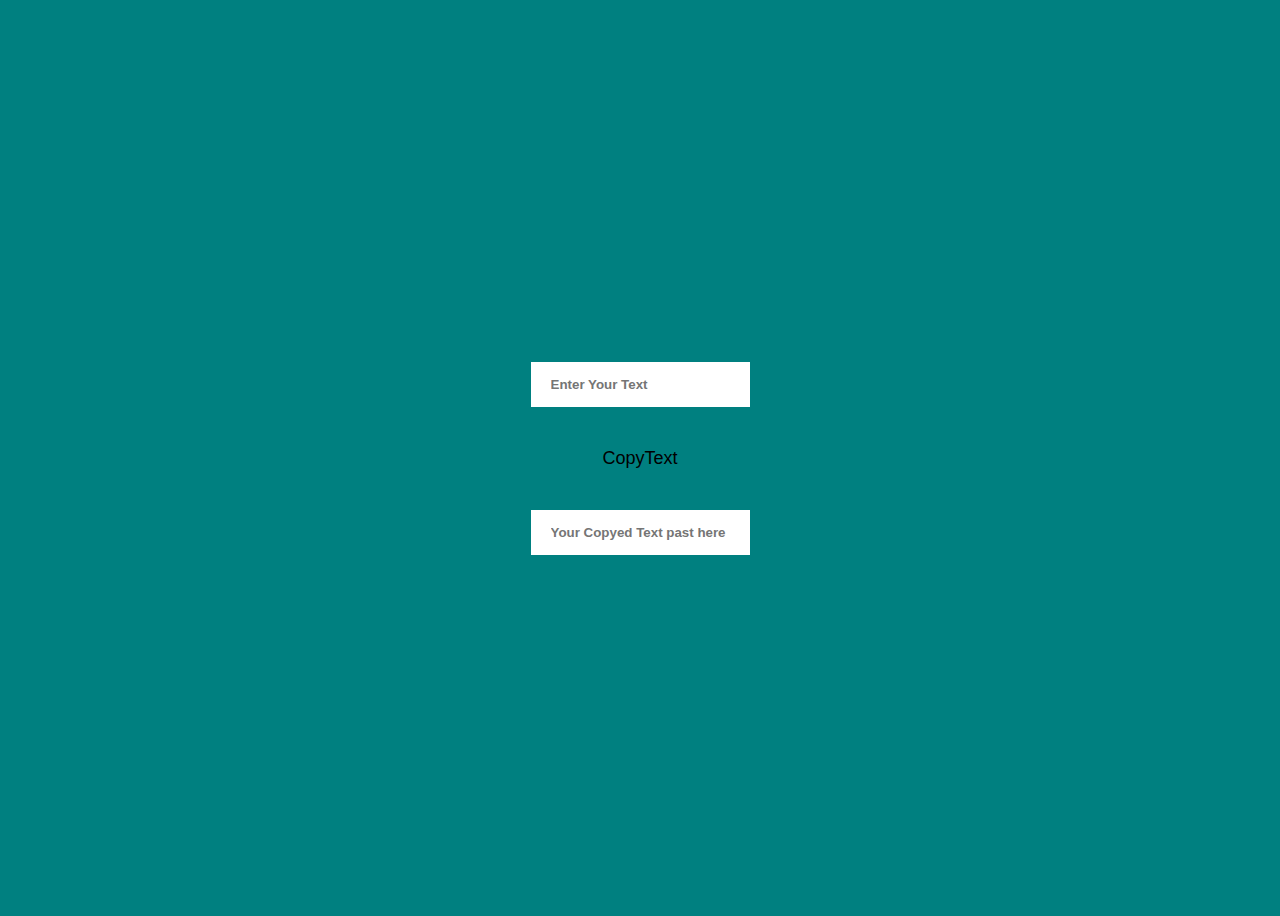
<file: 02Project/index.html>
<!DOCTYPE html>
<html lang="en">

<head>
    <meta charset="UTF-8">
    <meta http-equiv="X-UA-Compatible" content="IE=edge">
    <meta name="viewport" content="width=device-width, initial-scale=1.0">
    <title>Project2</title>
    <link rel="stylesheet" href="css/style.css">
</head>

<body>

    <div class="container">

        <input type="text" class="copyText" id="copyText" placeholder="Enter Your Text">

        <button class="btn">CopyText</button>

        <input type="text" class="past" placeholder="Your Copyed Text past here">

    </div>


    <script src="js/App.js"></script>
</body>

</html>
</file>
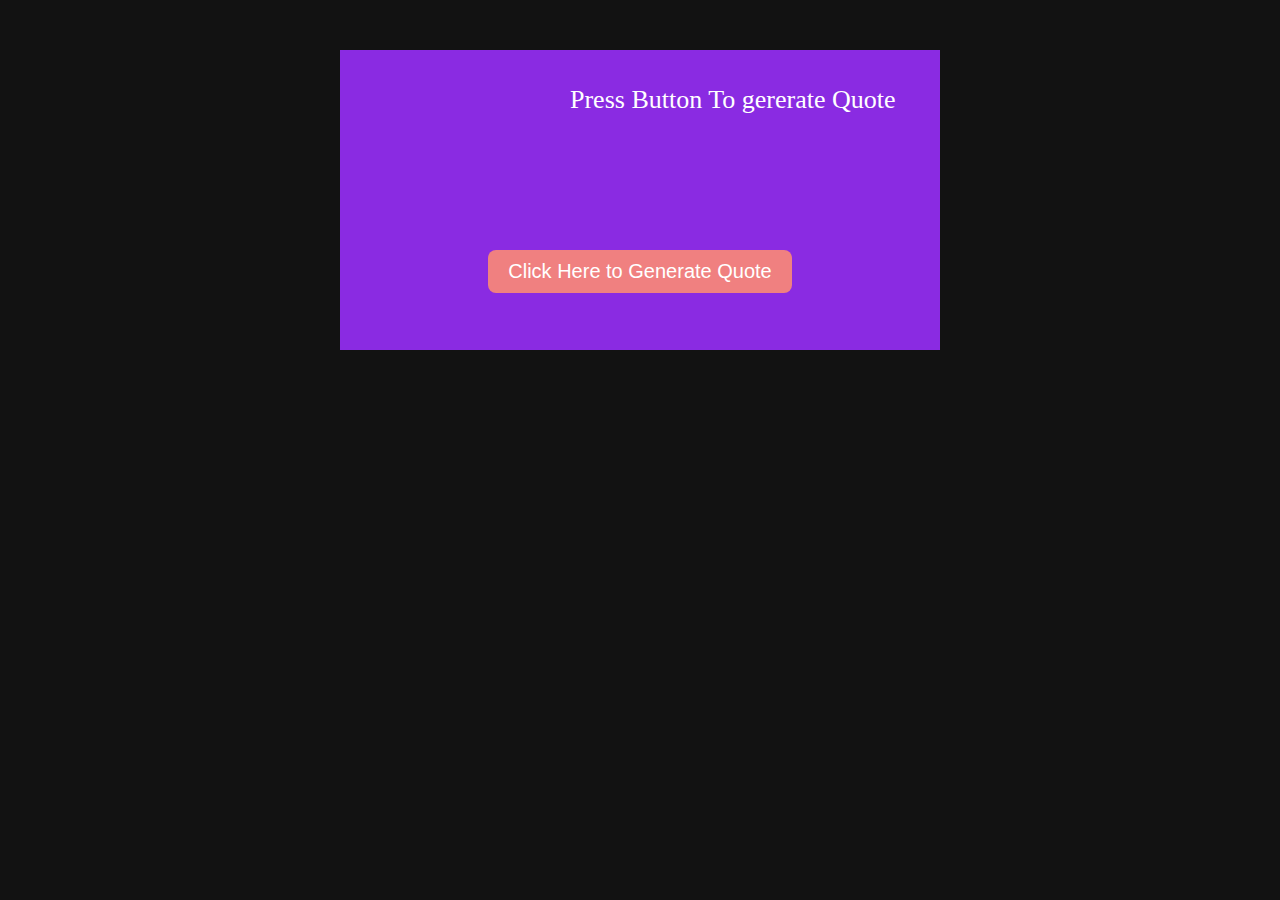
<file: Project 4/index.html>
<!DOCTYPE html>
<html lang="en">
<head>
    <meta charset="UTF-8">
    <meta http-equiv="X-UA-Compatible" content="IE=edge">
    <meta name="viewport" content="width=device-width, initial-scale=1.0">
    <title>Quote Generator</title>
    <link rel="stylesheet" href="css/style.css">
</head>
<body>


    <div class="container">
        <button class="btn">Click Here to Generate Quote</button>
        <div class="output">Press Button To gererate Quote</div>
    </div>


    <script src="js/main.js"></script>
</body>
</html>
</file>
<file: 02Project/css/style.css>
body {
  background-color: teal;
  font-family: Arial, Helvetica, sans-serif;
}
.container {
  display: flex;
  justify-content: center;
  align-items: center;
  height: 100vh;
  flex-direction: column;
}

input {
  margin: 26px;
  padding: 15px 20px;
  outline: none;
  border: none;
  font-weight: bolder;
  font-family: Arial, Helvetica, sans-serif;
}

.btn {
  padding: 15px 20px;
  width: 120px;
  font-size: 18px;
  font-weight: 20px;
  border: none;
  outline: none;
  border-radius: 6px;
  background-color: brown;
  background: none;
}

.btn:hover {
  background-color: #000;
  color: #fff;
  opacity: 0.5;
}
</file>
<file: Project 4/css/style.css>
* {
  margin: 0;
  padding: 0;
  box-sizing: border-box;
}

body {
  background-color: #121212;
}

.container {
  height: 300px;
  width: 600px;
  background-color: blueviolet;
  margin: 50px auto;
  text-align: center;
  position: relative;
}

.btn {
  margin: 200px auto;
  padding: 10px 20px;
  font-size: 20px;
  background-color: lightcoral;
  border: none;
  outline: none;
  border-radius: 8px;
  cursor: pointer;
  color: #fff;
}

.output{
    margin: 25px auto;
    font-size: 26px;
    color: #fff;
    position: absolute;
    top: 10px;   
    left: 230px;
}
</file>
